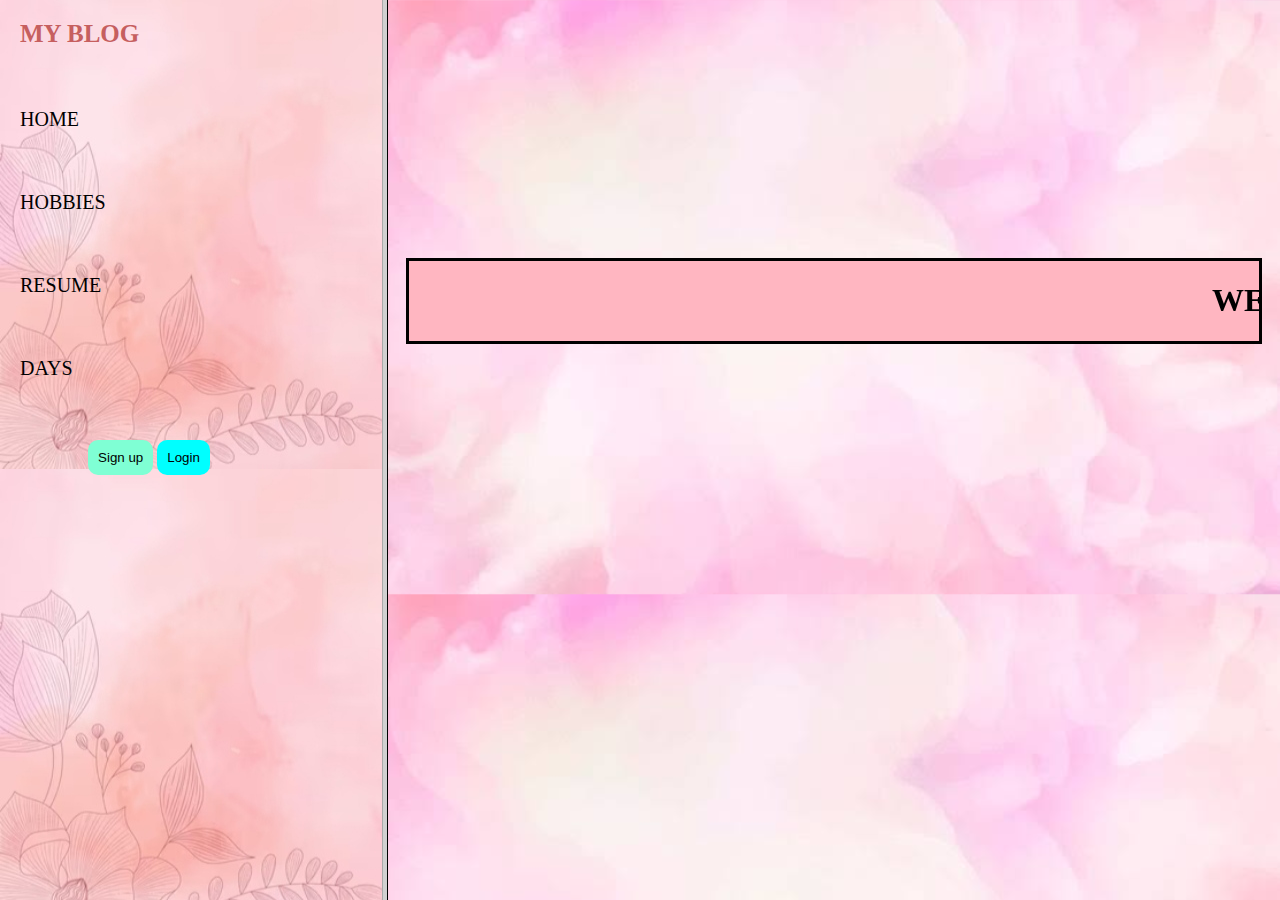
<file: index.html>
<!DOCTYPE html>
<html>
    <head><title>my blog</title>
        <meta charset="UTF-8">
        <meta name="viewport" content="width=device-width, initial-scale=1.0">
       
    </head>

    <frameset cols="30%,*">
	
    <frame src="ind.html" >
<frame src="Newframe.html" name="frame">
    
</frameset>
</html>
</file>
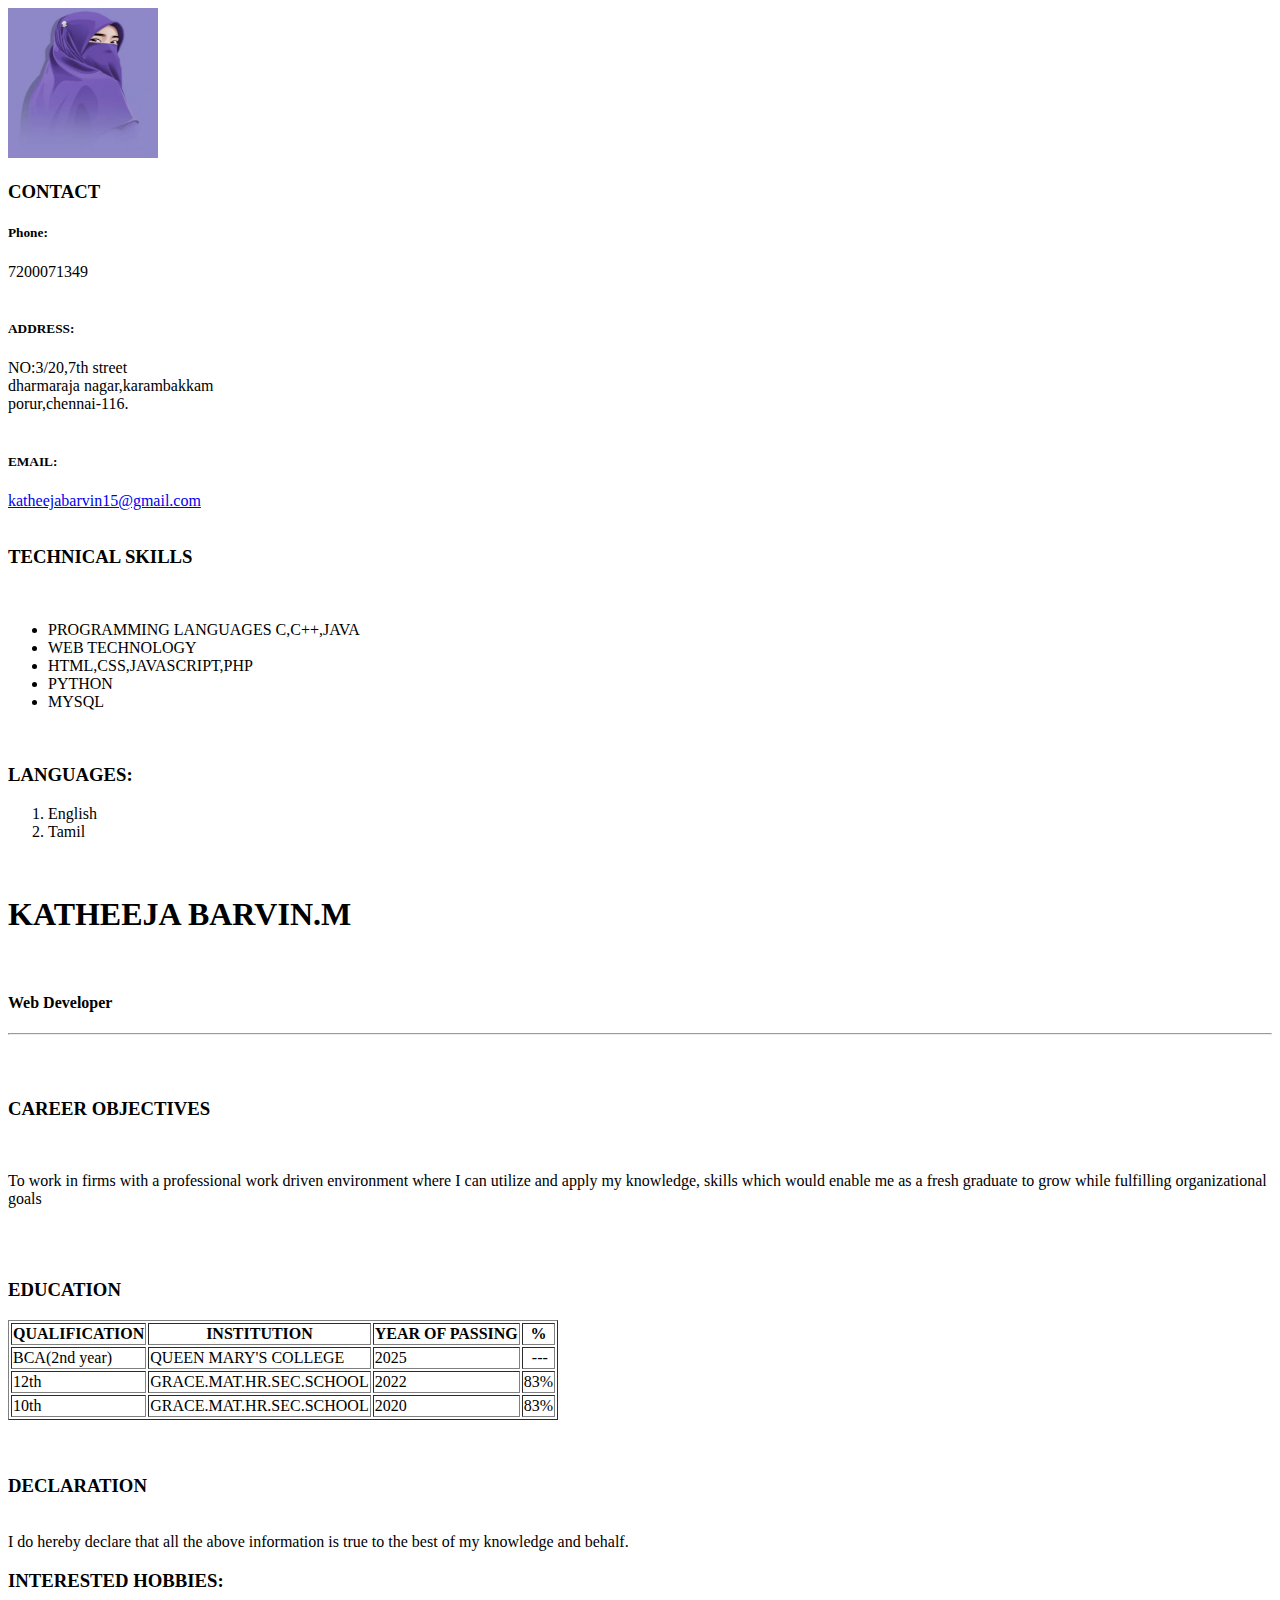
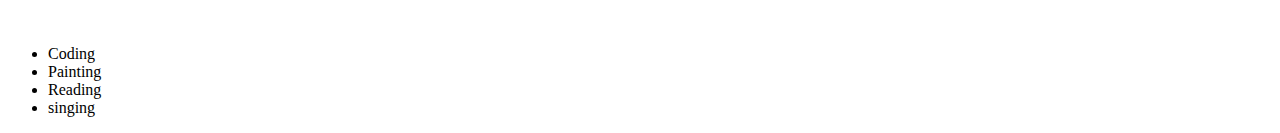
<file: cv.html>
<!DOCTYPE html>
<html lang="en">
<head>
    <meta charset="UTF-8">
    <meta name="viewport" content="width=device-width, initial-scale=1.0">
    <title>cv</title>
    <link rel="stylesheet" href="cv.css">

</head>
<body>
    <div class="container">
        <div class="common">
    <img src="kathi.jpg" width="150" height="150">
    <h3>CONTACT</h3>
    <h5>Phone:</h5>

    7200071349<br><br>
    <h5>ADDRESS:</h5>
NO:3/20,7th street
<br>
dharmaraja nagar,karambakkam
<br>
porur,chennai-116. <br><br>
<h5>EMAIL:</h5><a href="mailto: katheejabarvin15@gmail.com">katheejabarvin15@gmail.com</a>
	<br>
<br>

<h3>TECHNICAL SKILLS</h3><br>
<ul>
<li>PROGRAMMING LANGUAGES C,C++,JAVA</li>
<li>WEB TECHNOLOGY</li>
<li>HTML,CSS,JAVASCRIPT,PHP</li>
<li>PYTHON</li>
<li>MYSQL</li>
</ul>	

<!--<ul>
<li><h5>QUEEN MARY'S COLLEGE</h5></li>
<b>2022-2025</b><br>
<BR>
bachelor degree
in computer application
(2nd year)
<BR><BR>
<li><h5>GRACE.MATRIC.HR.SEC.SCHOOL</h5></li>
<b>2019-2020 && 2021-2022</b><BR><br>
10th,12th standard

</ul>-->
<br>
<h3>LANGUAGES:</h3>
<ol>
    <li>English</li>
    <li>Tamil</li>
</ol>

</div></div>
<div class="common2">
    <br>
    <h1>KATHEEJA BARVIN.M</h1><br>
    <h4>Web Developer</h4>

    <hr>
    <br><br>
    <h3>CAREER OBJECTIVES</h3><br>
    <p>To work in firms with a professional work driven environment where I can utilize and apply my knowledge,
        skills which would enable me as a fresh graduate to grow while fulfilling organizational goals</p>
   
<br><br>
    <h3>EDUCATION</h3>

<table border="1">
	<tr>
		<th>QUALIFICATION</th>
		<th>INSTITUTION</th>
		<th>YEAR OF PASSING</th>
		<th>%</th>
	</tr>
	<tr>
		<td>BCA(2nd year)</td>
		<td>QUEEN MARY'S COLLEGE</td>
		<td>2025</td>
		<td>&nbsp;&nbsp;---</td>
	</tr>
	<tr>
		<td>12th</td>
		<td>GRACE.MAT.HR.SEC.SCHOOL</td>
		<td>2022</td>
		<td>83%</td>
	</tr>
	<tr>
		<td>10th</td>
		<td>GRACE.MAT.HR.SEC.SCHOOL</td>
		<td>2020</td>
		<td>83%</td>
	</tr>
</table>
    <br><br>
    
<h3>DECLARATION</h3><br>
I do hereby declare that all the above information is true to the best of my knowledge and behalf.
<br>

<h3>INTERESTED HOBBIES:</h3><br>
<ul>
    <li>Coding</li>
    <li>Painting</li>
    <li>Reading</li>
    <li>singing</li>
</ul>
</div>
</body>
</html>
</file>
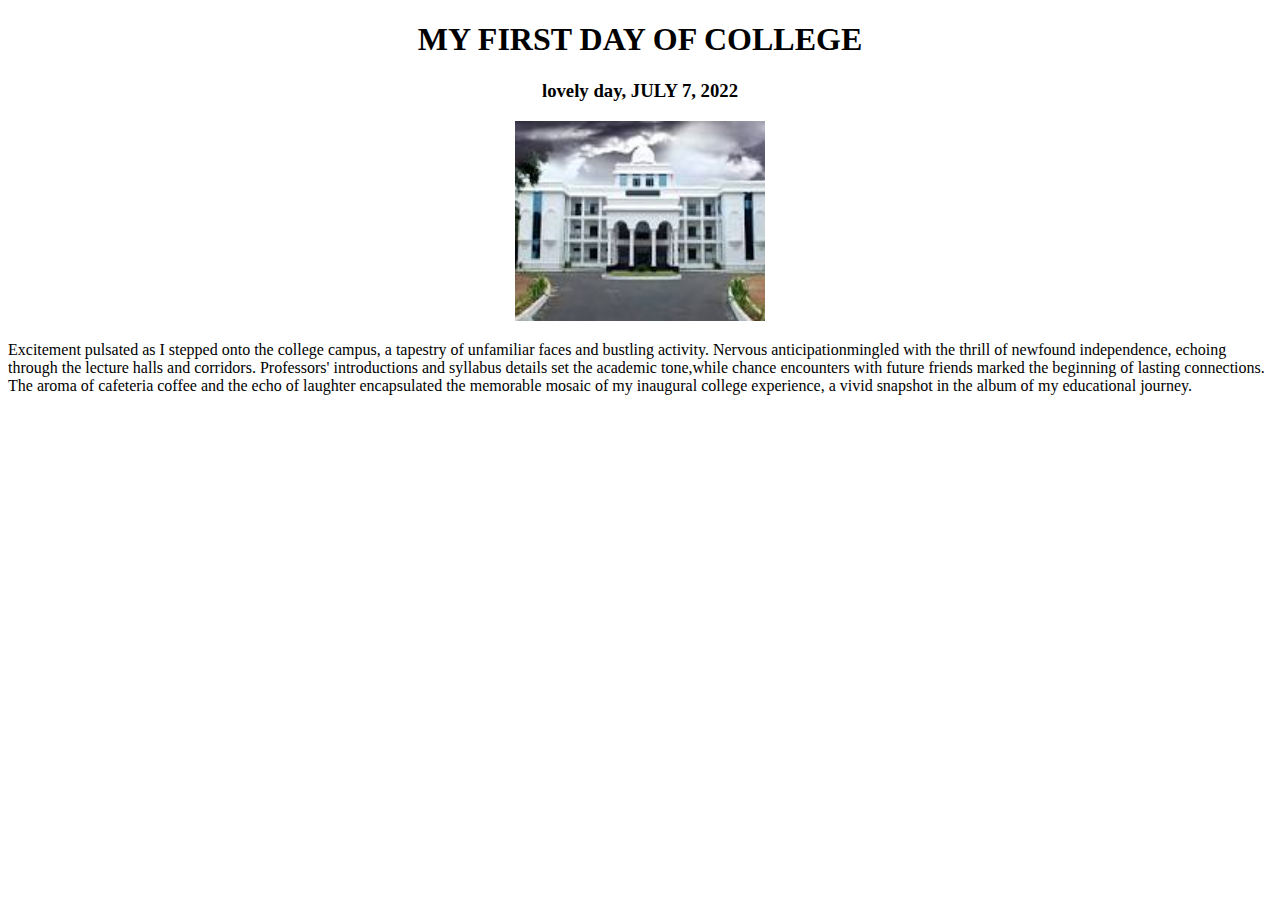
<file: day1.html>
<!DOCTYPE html>
<html>
    <head>
        <title>
            day1
        </title>
        <style>
             @media (max-width: 1200px){
            body
            {
                background-image: url("images\ \(8\).jpeg");
                background-size: 100%;

            }
            div{
                border: 3px white ;
                border-style: double;
                background-color: white;

            }
            h1{
                padding: 10px;
            }
            p{
                font-size: 20px;
            }
        }
         /*   @media (max-width: 768px)
    {
        body{
        background-image:url("new.jpg");
        }
        div{
            margin: 100px 0px;
        }
        p{
            border: 1px transparent solid;
            padding: 4px 4px;
        }
    }*/
        
    
        </style>
    </head>
    <body>
        <div class="c1">
        <center><h1>MY FIRST DAY OF COLLEGE</h1></center>
        <center><h3>lovely day,&nbsp;JULY 7,&nbsp;2022</h3></center>
        <center><img src="images (3).jpeg" width="250" height="200"></center>
        <p>Excitement pulsated as I stepped onto the college campus,
             a tapestry of unfamiliar faces and bustling activity.
             Nervous anticipationmingled with the thrill of newfound 
             independence, echoing through the lecture halls and corridors.
             Professors' introductions and syllabus details set the 
             academic tone,while chance encounters with future friends marked
             the beginning of lasting connections. The aroma of cafeteria 
             coffee and the echo of laughter encapsulated the memorable mosaic
             of my inaugural college experience, a vivid snapshot in the album 
             of my educational journey.

        
        </p>
        
        </div>
    </body>
</html>
</file>
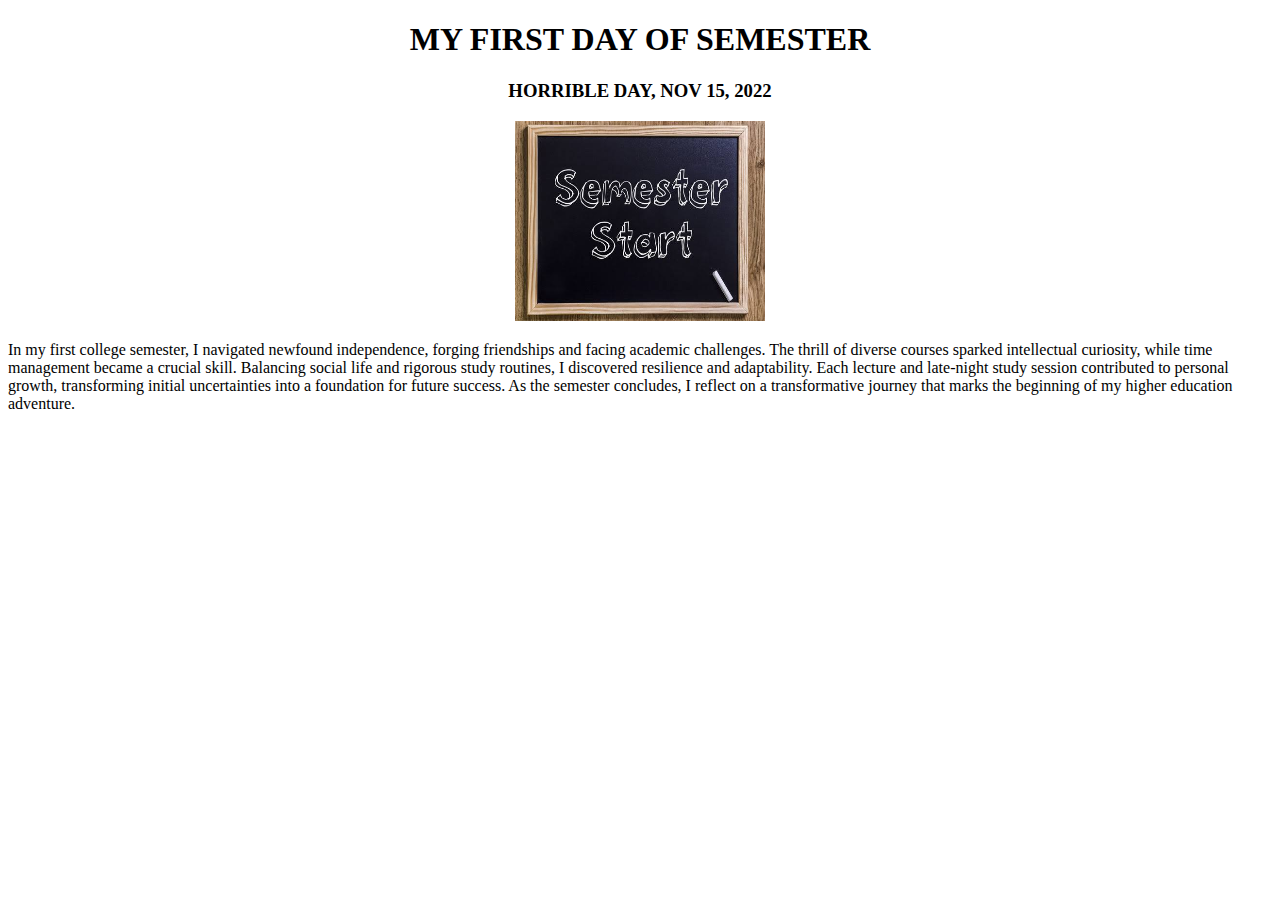
<file: day2.html>
<!DOCTYPE html>
<html>
    <head>
        <title>
            day1
        </title>
        <style>
 @media (max-width: 1200px){
            body
            {
                background-image: url("images\ \(8\).jpeg");
                background-size: 100%;

            }
            div{
                border: 3px white ;
                border-style: double;
                background-color: white;

            }
            h1{
                padding: 10px;
            }
            p{
                font-size: 20px;
            }
        }
        </style>
    </head>
    <body>
        <div>
       <center> <h1>MY FIRST DAY OF SEMESTER</h1>
        <h3>HORRIBLE DAY,&nbsp;NOV 15,&nbsp;2022</h3>
        <img src="images (4).jpeg" width="250" height="200">
        </center>
        <p>

        
In my first college semester, 
I navigated newfound independence,
 forging friendships and facing 
 academic challenges. The thrill
  of diverse courses sparked 
  intellectual curiosity, while
   time management became a crucial skill.
    Balancing social life and rigorous study
     routines, I discovered resilience and
      adaptability. Each lecture and late-night
       study session contributed to personal growth,
        transforming initial uncertainties into a
         foundation for future success. As the semester
          concludes, I reflect on a transformative journey
           that marks the beginning of my higher education adventure.

        </p></div>
    </body>
</html>
</file>
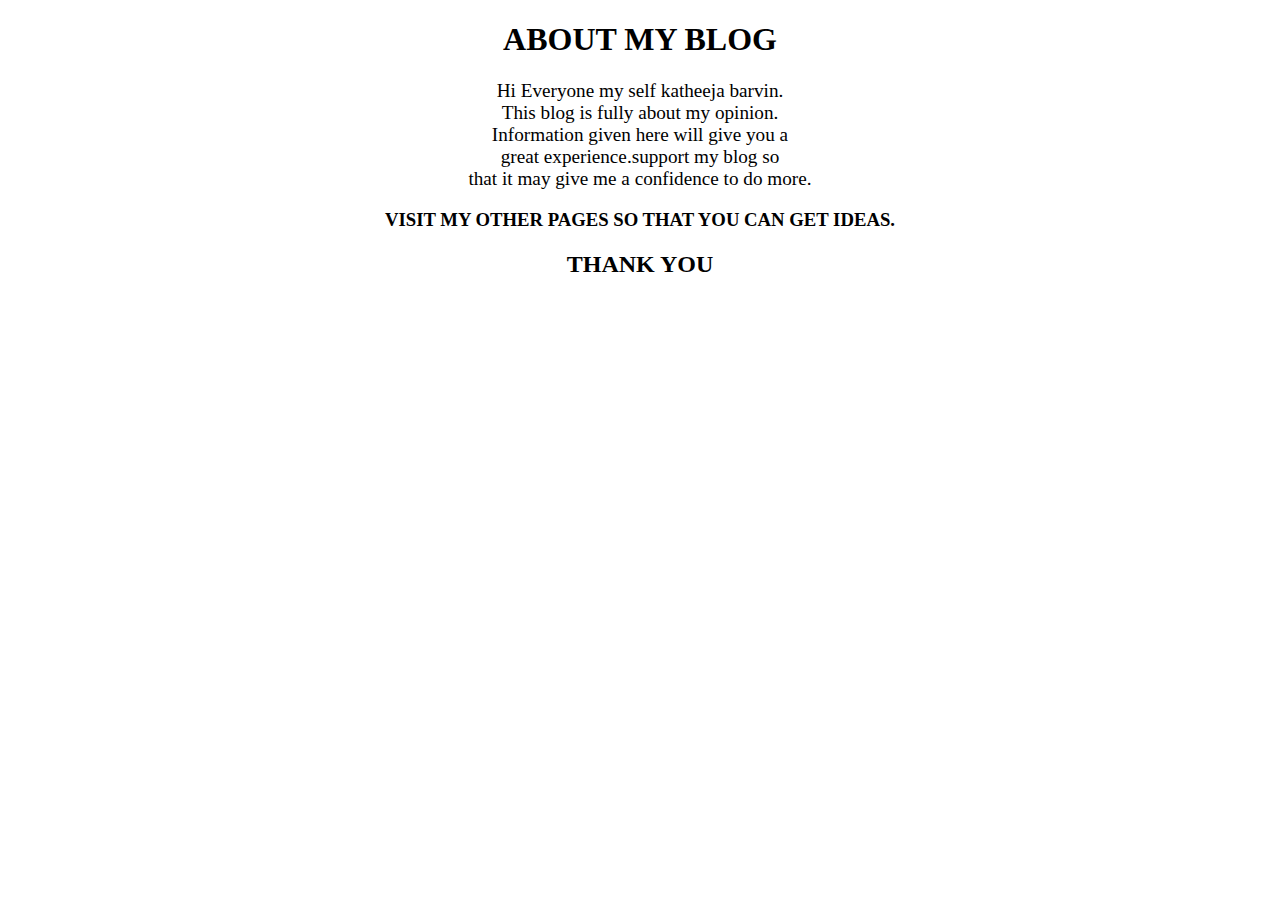
<file: home.html>
<!DOCTYPE html>
<html>
    <head>
        <title>home</title>
    </head>
    <style>
          @media (max-width: 1200px){
         body
         {
            background-image: url("pink.jpg");
            background-size: 100%;

            
    

         }
         center{
            margin: 10px 10px;
            padding: 10px 10px;
            border: 3px solid white;
            border-radius: 10px;
            background-color: white;
         }
         p{
            font-weight: 300;
         }
        }
        /* @media (max-width: 768px)
    {
        body{
        background-image:url("new.jpg");
        }
        div{
            margin: 200px 10px;

        }
    }*/
    </style>
    <body>
        <center>
        <h1 >ABOUT MY BLOG</h1>
        <p>  <big> Hi Everyone my self katheeja barvin.
            <br>
              This blog is fully about my opinion.
              <br>
              Information given here will give you a
              
              <br>
              great experience.support my blog so 
              <BR>that it may give me a confidence to do more.</big>
</p>
<h3>VISIT MY OTHER PAGES SO THAT YOU CAN GET IDEAS.</h3>
<h2>THANK YOU</h2>
</center>
    </body>
</html>
</file>
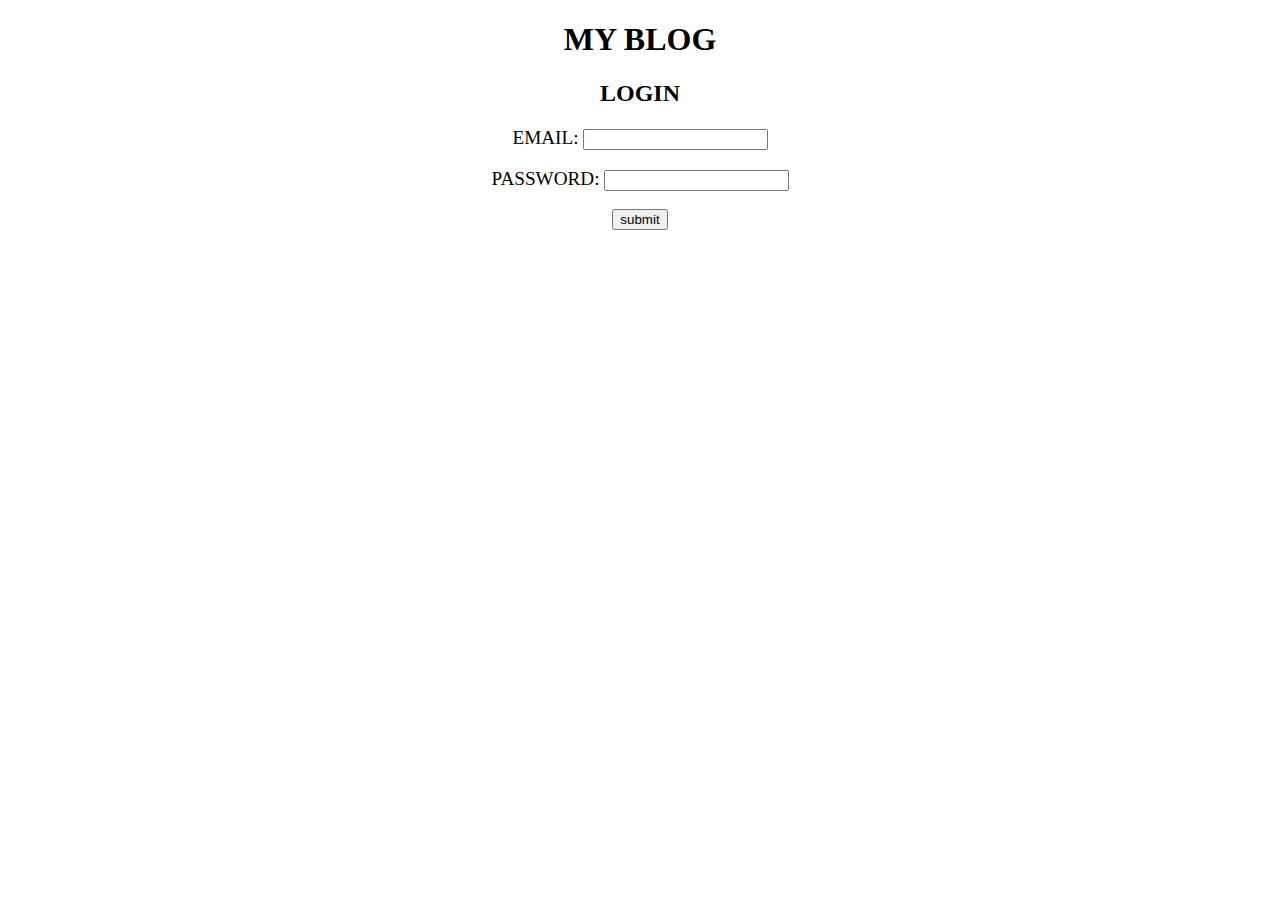
<file: login.html>
<!DOCTYPE html>
<html lang="en">
<head>
    <meta charset="UTF-8">
    <meta name="viewport" content="width=device-width, initial-scale=1.0">
    <title>sign up</title>
    <style>
        @media (max-width: 1200px){
        body
        {
            background-image: url("photo.jpeg");
            color: white;

        }
        div{
            width: 70%;
            border: 5px solid white;
            padding:10px;
            border-radius: 10px;
        }

    h1
    {
        padding: 10px;
    }
    input{
        
        width: 50%;
    }   
    button
    {
        margin: 25px ;
        width: 120px;
            border: none;
        border-radius: 10px;
        padding: 15px 32px;
        text-align: center;
        text-decoration: none;
        display: inline-block;
        font-size: 16px;
        margin: 4px 2px;
        cursor: pointer;
    }}
    /*@media (max-width: 768px)
    {
        body
        {
        background-image:url("new.jpg");
        margin: 100px 0px;
        }
    }*/
    </style>
</head>
<body>
    <center>
    <h1>MY BLOG</h1>
    <div>
<form>
        <h2>LOGIN</h2>
        <label for="email"><big>EMAIL:</big></label>
        <input type="email" name="email">
        <br><br>
        <label for="password"><big>PASSWORD:</big></label>
        <input type="password" name="password">
        <br><br>
        <button type="submit" onclick="alert('your request is accepted')">submit</button>
    
</form>
</div>
</center>
</body>
</html
</file>
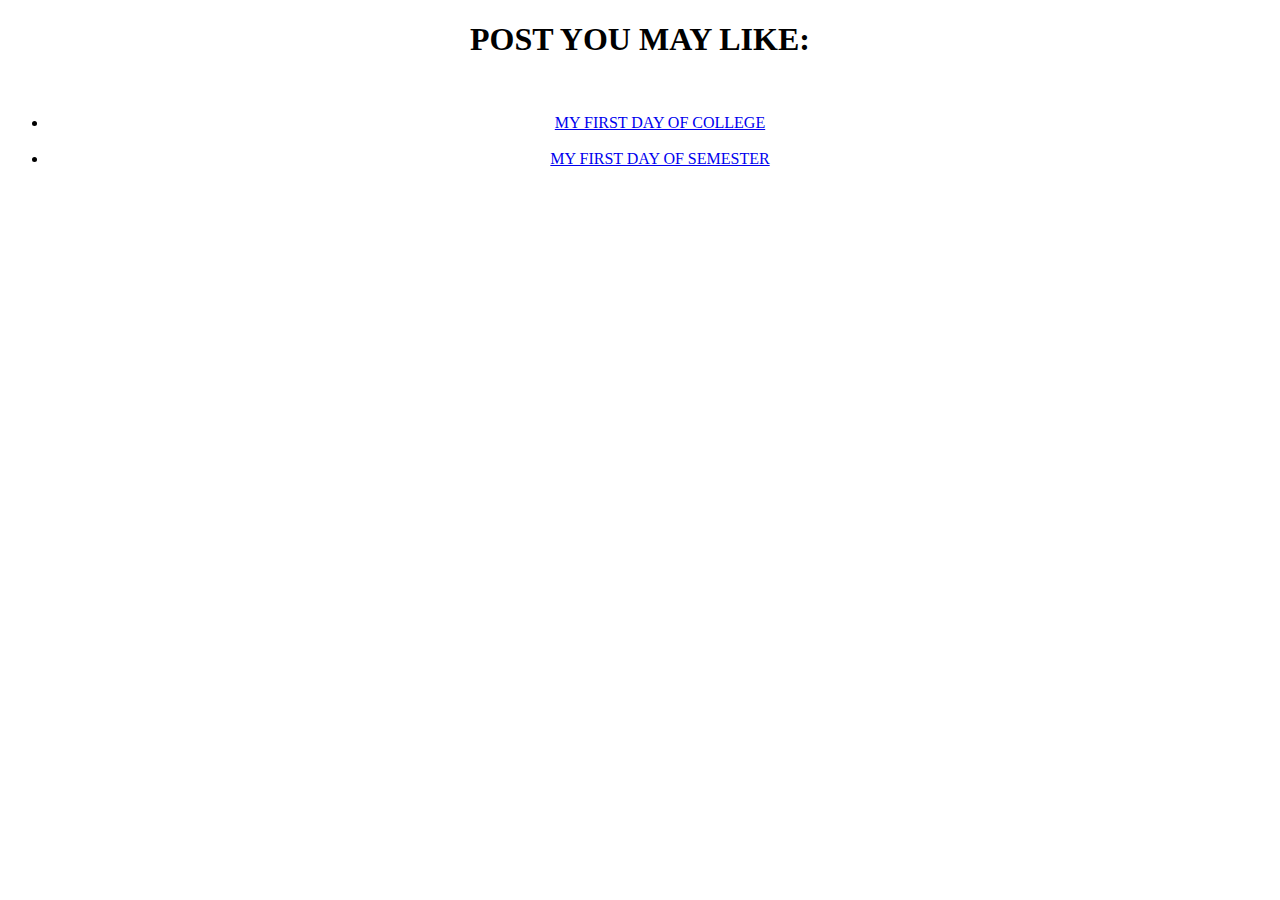
<file: mydays.html>
<!DOCTYPE html>
<html>
    <head>
        <title>my days</title>
        <style>
 @media (max-width: 1200px){
            body
            {
                background-image: url("images\ \(8\).jpeg");

            }  
            
            div{
            width: 70%;
            border: 5px solid white;
            padding:10px 10px;
            
            align-content: center;
        }

    h1
    {
        font-size: 18px;
        padding: 10px;
    } 
    a{
        color: black;
        
        text-decoration: none;
        list-style: armenian;
    } 
    a:hover{
        color: salmon;
    }
}
   /* @media (max-width: 768px)
    {
        body{
        background-image:url("new.jpg");
        }
        div{
            margin: 200px 10px;

        }
        h1{
            color: white;
            font-size: 40px;
        }
        a{
            color: white;
            font-size: 30px;
        }
    }*/
        </style>
    </head>
    <body>
        <center>
            <div>
        <h1>POST YOU MAY LIKE:</h1><br>
        <ul>
        <li><a href="day1.html">MY FIRST DAY OF COLLEGE</a></li><br>
        <li><a href="day2.html">MY FIRST DAY OF SEMESTER</a></li></div>
        </ul>
    </center>
    </body>
</html>
</file>
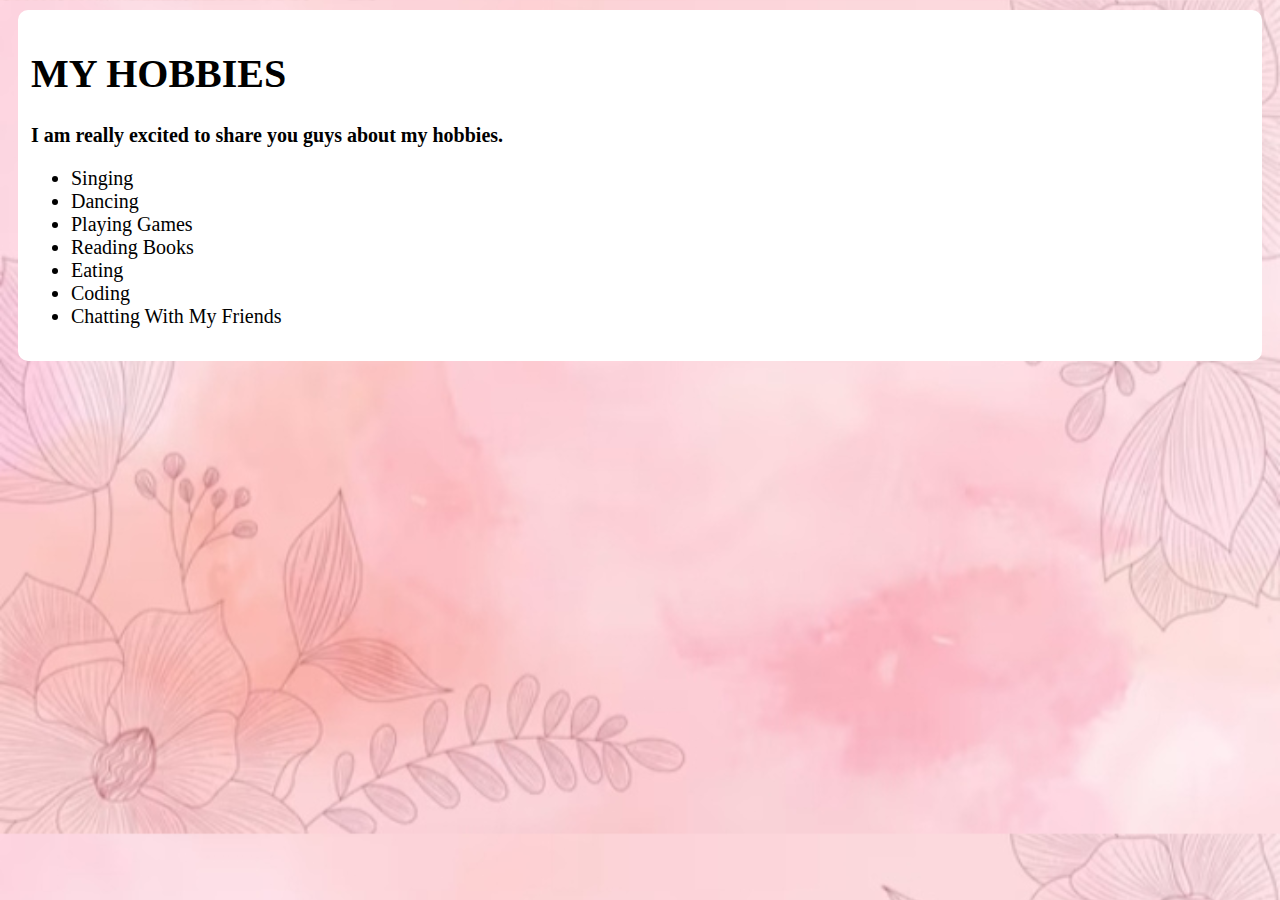
<file: myhobbies.html>
<!DOCTYPE html>
<html>
    <head><title>my hobbies</title>
    <style>
        
        @media (max-width: 1500px){
        body{
            background-image: url("pink.jpg");
            background-size: 100%;
            
        }
        div
        {
            align-items: center;
            margin: 10px 10px;
            padding: 10px 10px;
            border: 3px solid white;
            border-radius: 10px;
            background-color: white;
            font-size: 20px;
        }
        }
    /*@media (max-width: 768px)
    {
        body{
        background-image:url("new.jpg");
        }
        div{
            margin: 200px 10px;

        }
        div ul li{
            font-size: 50px
        }
    }*/
    </style>
    
    </head>
<body>
     <div>
    <h1 >MY HOBBIES</h1>
    <p >
        <b>I am really excited to share you guys about my hobbies.</b>
    </p>

    <ul>
        <li>Singing</li>
        <li>Dancing</li>
        <li>Playing Games</li>
        <li>Reading Books</li>
        <li>Eating</li>
        <li>Coding</li>
        <li>Chatting With My Friends</li>
    </ul>
</div> 
</body>
    </html>
</file>
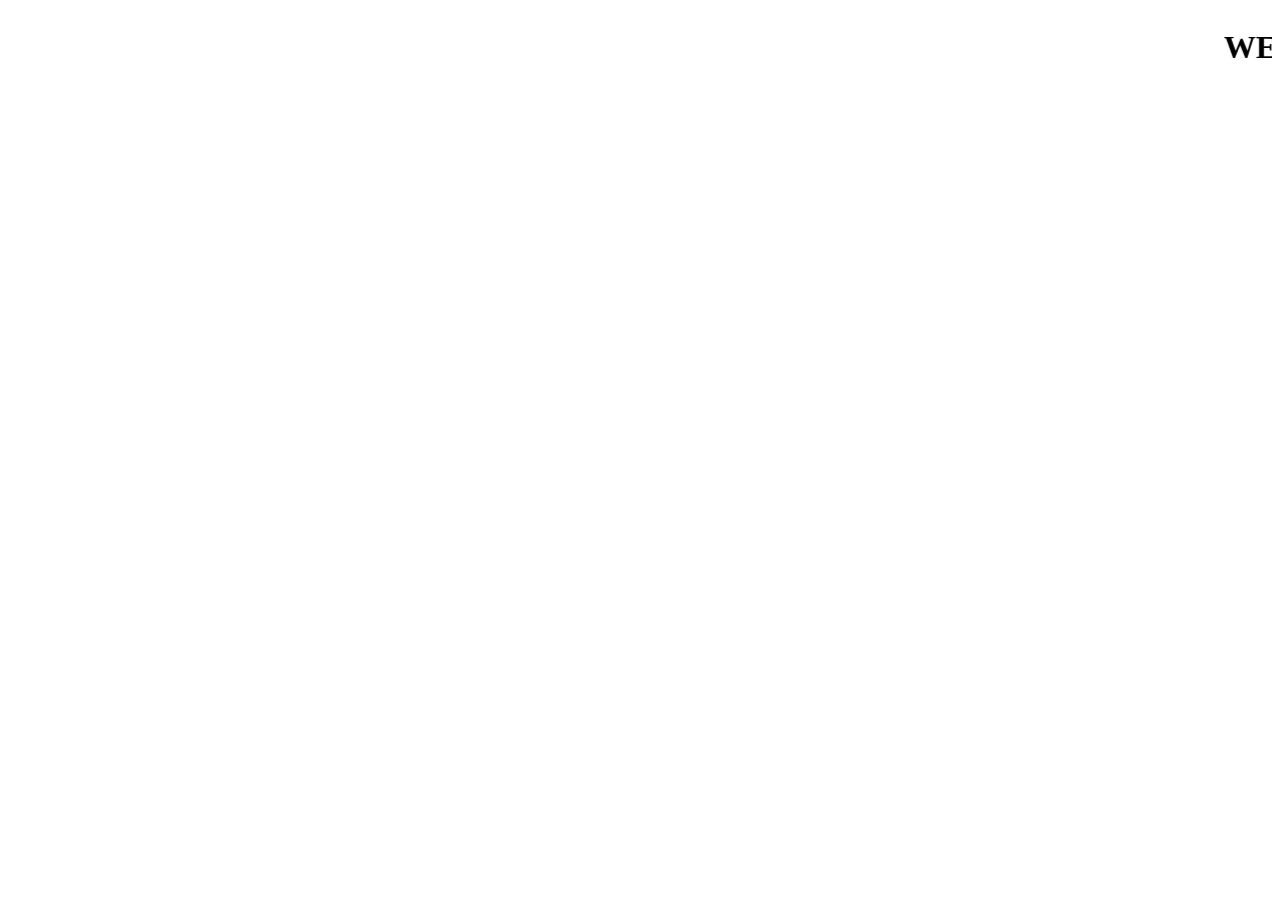
<file: Newframe.html>
<!DOCTYPE html>
<html lang="en">
<head>
    <meta charset="UTF-8">
    <meta name="viewport" content="width=device-width, initial-scale=1.0">
    <title>frame</title>
<style>
    @media (max-width: 1200px){
    body{
        background-image: url("images\ \(8\).jpeg");
        background-size: 100%;
    }
    marquee{
        border: 3px black solid;
        background-color: lightpink;
        margin:  250px 10px;
    }
}

/*
    @media only screen and (max-width: 768px)
    {
        body{
            background-image: url("new.jpg");
        }
        marquee{
            margin: 500px 100px;
            border: 7px blue solid;
            background-color: white;
        }
    }
   */
</style>
</head>
<body>

    <marquee >
    <h1>WELCOME YOU TO MY BLOG</h1>
</marquee>

</body>
</html>
</file>
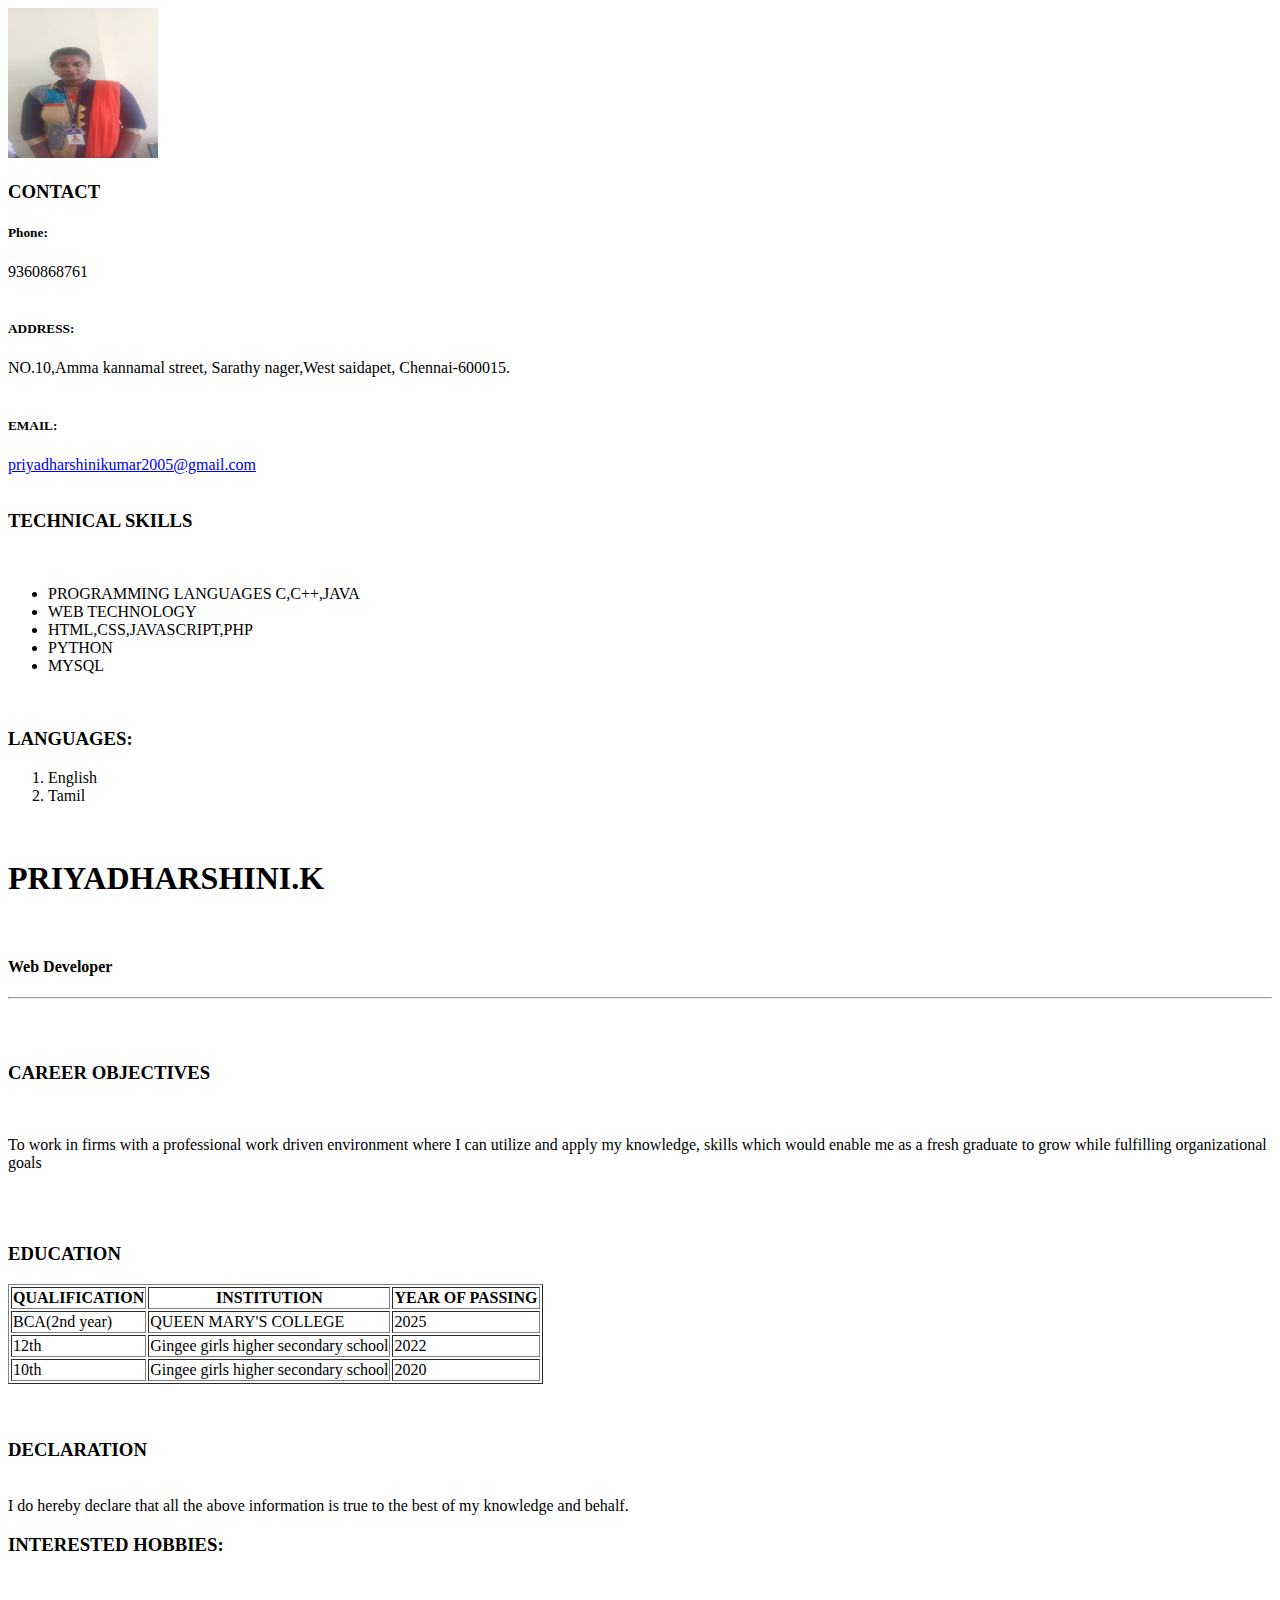
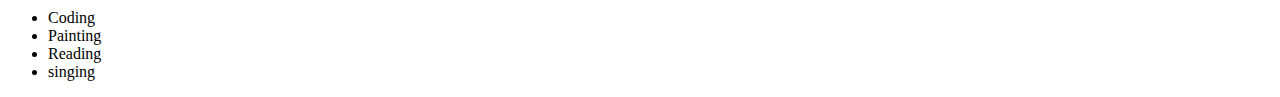
<file: priyacv.html>
<!DOCTYPE html>
<html lang="en">
<head>
    <meta charset="UTF-8">
    <meta name="viewport" content="width=device-width, initial-scale=1.0">
    <title>cv</title>
    <link rel="stylesheet" href="cv.css">

</head>
<body>
    <div class="container">
        <div class="common">
    <img src="priya.jpg" width="150" height="150">
    <h3>CONTACT</h3>
    <h5>Phone:</h5>

    9360868761<br><br>
    <h5>ADDRESS:</h5>
    NO.10,Amma kannamal street,
    Sarathy nager,West saidapet,
    Chennai-600015.
 <br><br>
<h5>EMAIL:</h5><a href="mailto: priyadharshinikumar2005@gmail.com">priyadharshinikumar2005@gmail.com</a>
	<br>
<br>

<h3>TECHNICAL SKILLS</h3><br>
<ul>
<li>PROGRAMMING LANGUAGES C,C++,JAVA</li>
<li>WEB TECHNOLOGY</li>
<li>HTML,CSS,JAVASCRIPT,PHP</li>
<li>PYTHON</li>
<li>MYSQL</li>
</ul>	

<!--<ul>
<li><h5>QUEEN MARY'S COLLEGE</h5></li>
<b>2022-2025</b><br>
<BR>
bachelor degree
in computer application
(2nd year)
<BR><BR>
<li><h5>GRACE.MATRIC.HR.SEC.SCHOOL</h5></li>
<b>2019-2020 && 2021-2022</b><BR><br>
10th,12th standard

</ul>-->
<br>
<h3>LANGUAGES:</h3>
<ol>
    <li>English</li>
    <li>Tamil</li>
</ol>

</div></div>
<div class="common2">
    <br>
    <h1>PRIYADHARSHINI.K</h1><br>
    <h4>Web Developer</h4>

    <hr>
    <br><br>
    <h3>CAREER OBJECTIVES</h3><br>
    <p>To work in firms with a professional work driven environment where I can utilize and apply my knowledge,
        skills which would enable me as a fresh graduate to grow while fulfilling organizational goals</p>
   
<br><br>
    <h3>EDUCATION</h3>

<table border="1">
	<tr>
		<th>QUALIFICATION</th>
		<th>INSTITUTION</th>
		<th>YEAR OF PASSING</th>
	
	</tr>
	<tr>
		<td>BCA(2nd year)</td>
		<td>QUEEN MARY'S COLLEGE</td>
		<td>2025</td>
		
	</tr>
	<tr>
		<td>12th</td>
		<td>Gingee girls higher secondary school</td>
		<td>2022</td>
		
	</tr>
	<tr>
		<td>10th</td>
		<td>Gingee girls higher secondary school</td>
		<td>2020</td>
		
	</tr>
</table>
    <br><br>
    
<h3>DECLARATION</h3><br>
I do hereby declare that all the above information is true to the best of my knowledge and behalf.
<br>

<h3>INTERESTED HOBBIES:</h3><br>
<ul>
    <li>Coding</li>
    <li>Painting</li>
    <li>Reading</li>
    <li>singing</li>
</ul>
</div>
</body>
</html>
</file>
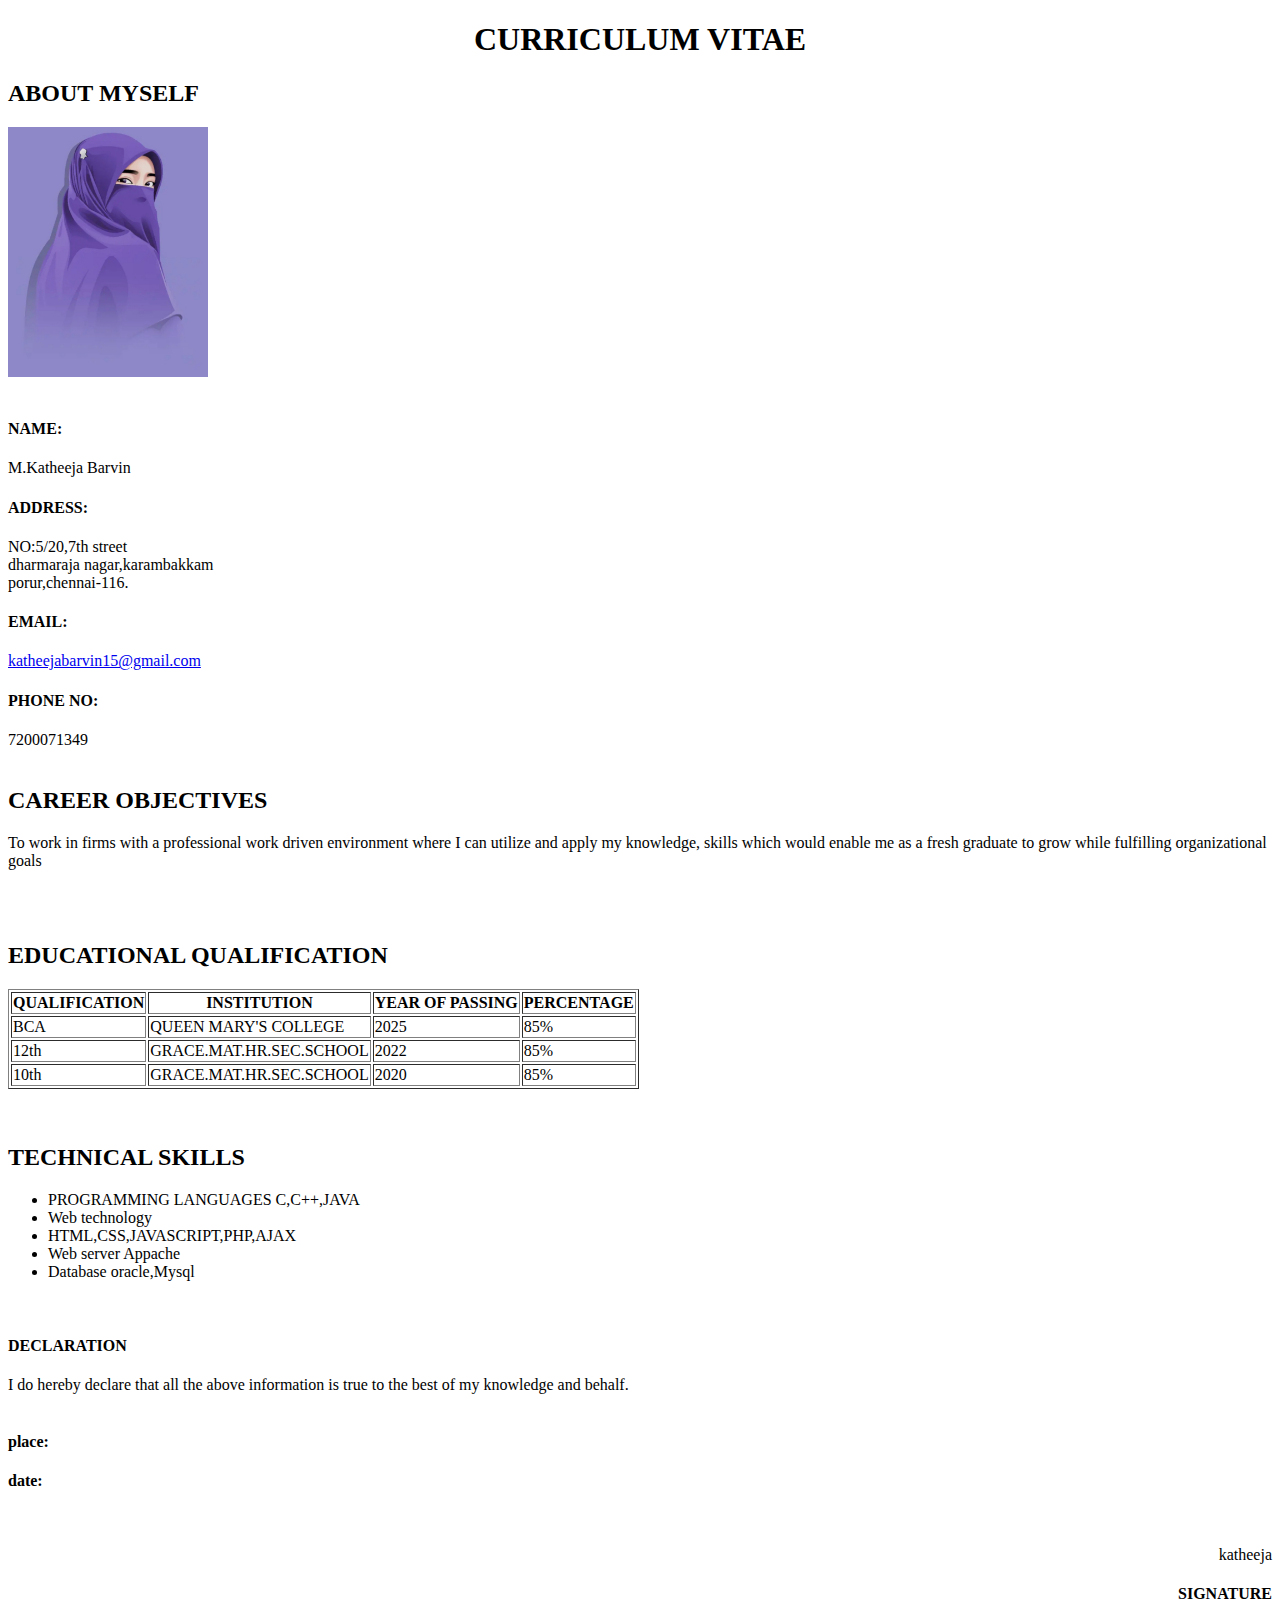
<file: resume.html>
<!DOCTYPE html>	
<html>
<head>
	<title>resume</title>
	<h1 align="CENTER">CURRICULUM VITAE</h1>
	
</head>

<body>
<h2>ABOUT MYSELF</h2>
<img src='kathi.jpg' width="200" height="250">
<br>
<br>
<h4>NAME:</h4>M.Katheeja Barvin
<br>
<h4>ADDRESS:</h4>
NO:5/20,7th street
<br>
dharmaraja nagar,karambakkam
<br>
porur,chennai-116. 
<h4>EMAIL:</h4><a href="mailto: katheejabarvin15@gmail.com">katheejabarvin15@gmail.com</a>
	<br>
<h4>PHONE NO:</h4>	
7200071349
<br>
<br>
<h2>CAREER OBJECTIVES</h2>
<p>To work in firms with a professional work driven environment where I can utilize and apply my knowledge,
	skills which would enable me as a fresh graduate to grow while fulfilling organizational goals</p>
<br>
<br>
<h2>EDUCATIONAL QUALIFICATION</h2>
<table border="1">
	<tr>
		<th>QUALIFICATION</th>
		<th>INSTITUTION</th>
		<th>YEAR OF PASSING</th>
		<th>PERCENTAGE</th>
	</tr>
	<tr>
		<td>BCA</td>
		<td>QUEEN MARY'S COLLEGE</td>
		<td>2025</td>
		<td>85%</td>
	</tr>
	<tr>
		<td>12th</td>
		<td>GRACE.MAT.HR.SEC.SCHOOL</td>
		<td>2022</td>
		<td>85%</td>
	</tr>
	<tr>
		<td>10th</td>
		<td>GRACE.MAT.HR.SEC.SCHOOL</td>
		<td>2020</td>
		<td>85%</td>
	</tr>
</table>
<br>
<br>
<h2>TECHNICAL SKILLS</h2>
<ul>
<li>PROGRAMMING LANGUAGES C,C++,JAVA</li>
<li>Web technology</li>
<li>HTML,CSS,JAVASCRIPT,PHP,AJAX</li>
<li>Web server Appache</li>
<li>Database oracle,Mysql</li>
</ul>	
<br>
<h4>DECLARATION</h4>
I do hereby declare that all the above information is true to the best of my knowledge and behalf.
<br>
<br> 
<h4>place:</h4>
<h4>date:</h4>
<br>
<p align="right">katheeja</p>
<h4 align="right">SIGNATURE</h4>
</body>
</html>
</file>
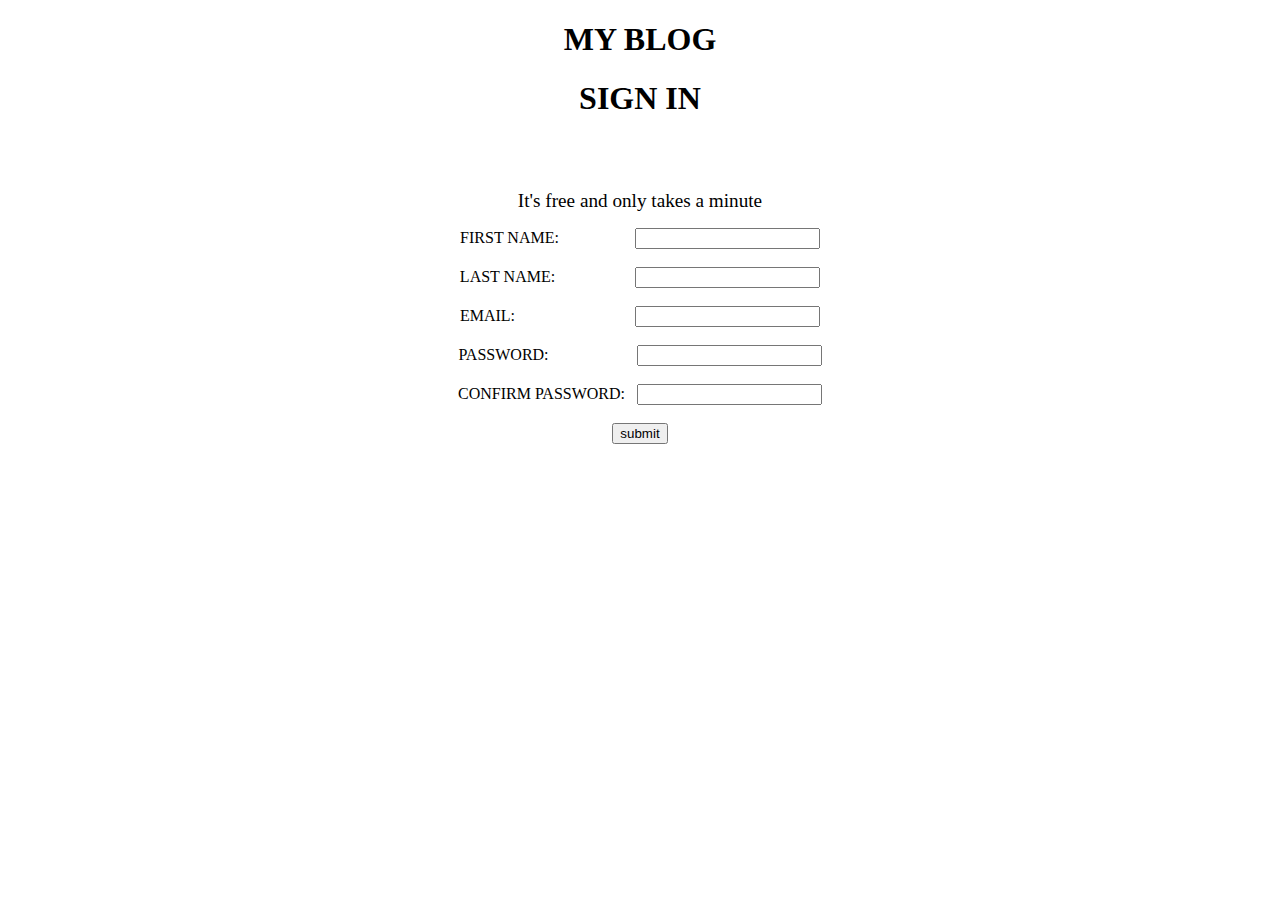
<file: signin.html>
<!DOCTYPE html>
<html lang="en">
<head>
    <meta charset="UTF-8">
    <meta name="viewport" content="width=device-width, initial-scale=1.0">
    <title>sign up</title>
<style>
    @media (max-width: 1200px){
    body
    {
        background-image: url("photo.jpeg");
        color: white;

    }
    input{
        width: 50%;
    }
    div{
        width: 70%;
        border: 5px solid white;
        padding:10px;
        
        border-radius: 10px;
    }

h2
{
    padding: 10px;
}   
button
{
    margin: 25px ;
    width: 120px;
        border: none;
    border-radius: 10px;
    padding: 15px 32px;
    text-align: center;
    text-decoration: none;
    display: inline-block;
    font-size: 16px;
    margin: 4px 2px;
    cursor: pointer;
}}
/*@media (max-width: 768px)
    {
        body
        {
        background-image:url("new.jpg");
        margin: 100px 0px;
        }
        label{
            font-size: 25px;
        }
        p{
            font-size: 30px;
        }
        
    }
*/
</style>
</head>
<body>
    <center>
    <h1 >MY BLOG</h1>
    <div>
    <form>
        
            <h1>SIGN IN</h1>
            <br><br>
            
            <p><big>It's free and only takes a minute</big></p>
            <label for="fname">FIRST NAME:&nbsp;&nbsp;&nbsp;&nbsp;&nbsp;&nbsp;&nbsp;&nbsp;
                &nbsp;&nbsp;&nbsp;&nbsp;&nbsp;&nbsp;&nbsp;&nbsp;&nbsp;</label>
            <input type="text" name="fname">
            <br><br>
            <label for="lname">LAST NAME:&nbsp;&nbsp;&nbsp;&nbsp;&nbsp;
                &nbsp;&nbsp;&nbsp;&nbsp;&nbsp;&nbsp;&nbsp;&nbsp;&nbsp;&nbsp;&nbsp;&nbsp;&nbsp;</label>
            <input type="text" name="lname">
            <br><br>
            <label for="email">EMAIL:&nbsp;&nbsp;&nbsp;&nbsp;
                &nbsp;&nbsp;&nbsp;&nbsp;&nbsp;&nbsp;&nbsp;&nbsp;&nbsp;&nbsp;&nbsp;&nbsp;&nbsp;
                &nbsp;&nbsp;&nbsp;&nbsp;&nbsp;&nbsp;&nbsp;&nbsp;&nbsp;&nbsp;</label>
            <input type="email" name="email">
            <br><br>
            <label for="pass1">PASSWORD:&nbsp;&nbsp;&nbsp;&nbsp;&nbsp;&nbsp;&nbsp;
                &nbsp;&nbsp;&nbsp;&nbsp;&nbsp;&nbsp;&nbsp;&nbsp;&nbsp;&nbsp;&nbsp;&nbsp;&nbsp;</label>
            <input type="password" name="pass1">
            <br><br>
            <label for="pass2">CONFIRM PASSWORD:&nbsp;&nbsp;</label>
            <input type="password" name="pass2">
            <br><br>
            <button type="submit" onclick="alert('your request is accepted')">submit</button>
        
       
    </form>
</div>
</center>
</body>
</html>
</file>
<file: cv.css>
@media (max-width: 1200px){
*{
    padding:0;
    margin :0;
}
body
{
    background-color: white;
    
}
.common img{
    border-radius: 100px;
}
.container
{
    border: 3px transparent solid;

}
.container li
{
list-style: none;
}
h5
{
    padding: 0%;
    margin: 0%;

}
h3, h2, h1
{
    color: palevioletred;
}
a
{
    color: blueviolet;

}
.common
{
   
    
    padding: 30px 20px;
    width: 200px;
    height: 90%;
    float: left;
    background-color: white;
    color: black;
    margin-left: 30px;
    padding-bottom: 76px;
  

}
ol li
{
    list-style: none;
}
.common2
{
    
    padding: 9px 10px;
    width: 500px;
    height: 90%;
    float: right;
    background-color: black;
    color: white;
  
    float: left;
    
}

.common2 ul li{
    list-style-position: inside;
    
}
a{
    color: palevioletred;
    text-decoration: none;
}
a:hover
{
    color: violet;
}
.main
{
    border: 3px solid white;
    background-color: white;

}
table {
    width: 60%;
    border: 1px solid white;  
}
 td {
    color: white;
    
        text-align: left; 
    border-bottom: 1px solid #ddd; /* Add border bottom to table rows */
}
th {
    color: black;
    background-color: #f2f2f2; /* Background color for table header */
}
}

/*@media (max-width: 768px)
{
    body{
    background-image:url("new.jpg");
    margin: 100px 0px;
    }
    .common
    {
       
        
        padding: 63px 20px;
        width: 30%;
        float: left;
        background-color: black;
        color: white;
        margin-left: 30px;
      
    
    } 
    h3, h2, h1
{
    color: rgb(46, 135, 230);
}
 */
/* @media (max-width: 768px) {
    body {
        background-image: url("new.jpg");
        margin: 100px 0px;
    }
    .container {
        display: flex;
        flex-direction: column;
        align-items: center;
    }
    .common {
        width: 90%;
        margin: 20px 0;
    }
    .common2 {
        width: 90%;
        margin: 20px 0;
    }
    h3, h2, h1 {
        color: rgb(46, 135, 230);
    }
    table {
        width: 100%;
        border: 1px solid black; /* Add border to the table 
    }
    th, td {
        padding: 8px; /* Add padding to table cells */
</file>
